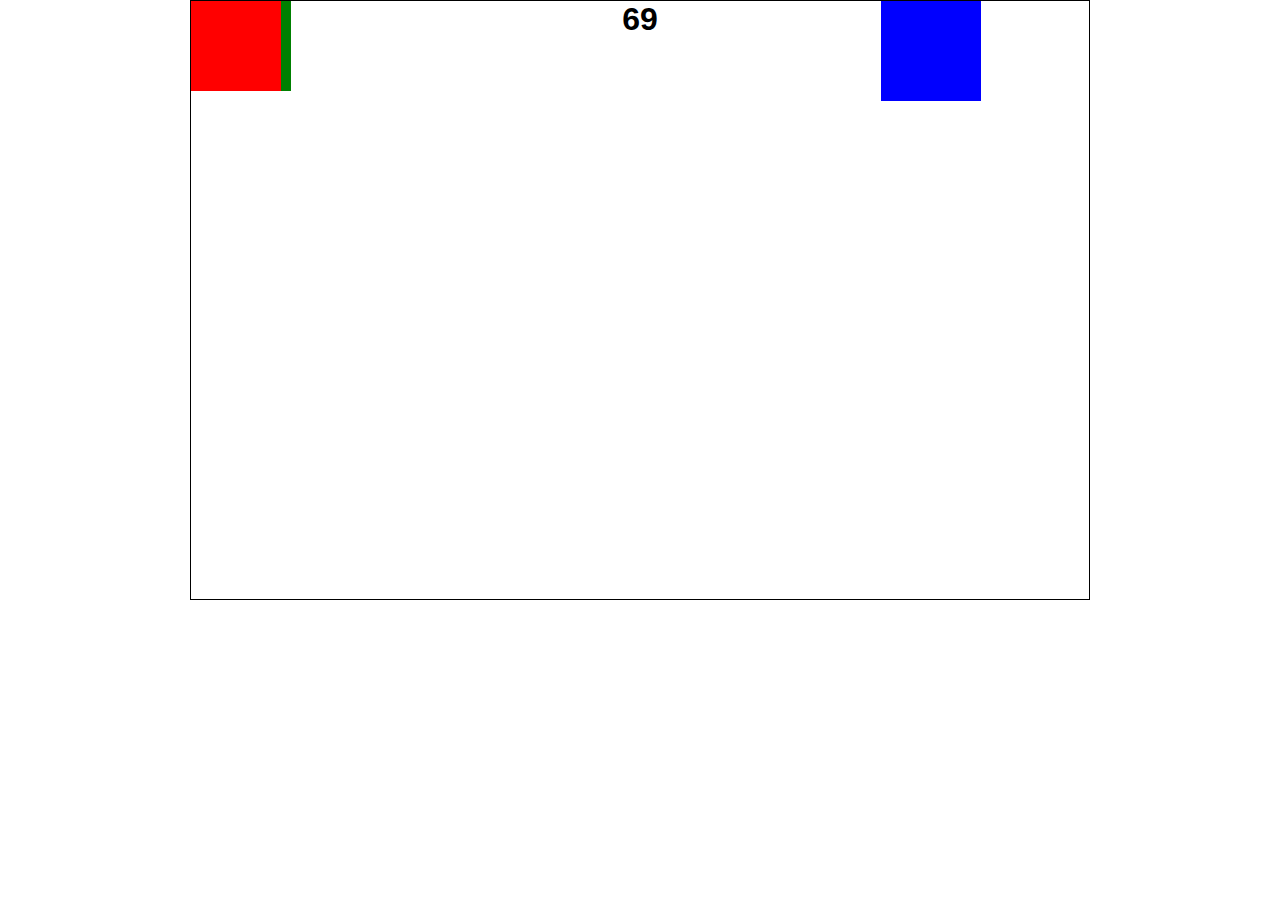
<file: Class Exercise/index.html>
<!DOCTYPE html>
<html>
    <head>
        <meta name="viewport" content="width=device-width, initial-scale=1.0">
        <title>JS Timer</title>
        <script>
            // setInterval(moveBox, 500); //number reps milliseconds
            // function moveBox() {
            //     console.log("hi!");
            // }

            // setInterval(function() {
            //     console.log("running without function name")
            // }, 1000);

            // var timer = setInterval(function() {
            //     console.log("using timer var");
            // }, 1000);

            // clearInterval(timer);

            // var secCount = 0;
            // var minCount = 0;
            // var hourCount = 0; // use this to create a timer


            
            var score = 0;
            var box1X = 0;
            var box2Y = 0;
            var box3XY = 0;
            setTimeout(countDown, 5000);
            function countDown() {
                console.log("RUN !!!!");
                clearInterval(boxInterval);
                
            }

            setTimeout(countDown2, 10000);
            function countDown2() {
                setInterval(counting, 10);
            }

            //Increases scores and moves the box to the right
            var boxInterval = setInterval(counting, 10);
            function counting() {
                var scoreText = document.querySelector('h1');
                score += 1;
                scoreText.innerHTML = score;

                box1X += 10;
                document.getElementById('box1').style.left = box1X + 'px';

                box2Y += 10;
                document.getElementById('box2').style.top = box2Y + 'px';

                box3XY += 10;
                document.getElementById('box3').style.left = box3XY + 'px';
                document.getElementById('box3').style.top = box3XY + 'px';

                if (box1X == 900) {
                    box1X = -100;
                } 

                if (box2Y == 600) {
                    box2Y = -100;
                }

                if (box3XY == 600) {
                    box3XY = -100;
                }
            }
        </script>

        <link rel="stylesheet" href="styles.css">
    </head>
    <body>
        <div id="container">
            <h1>0</h1>
            <div id="box1"></div>
            <div id="box2"></div>
            <div id="box3"></div>
        </div>
    </body>
</html>
</file>
<file: Class Exercise/styles.css>
* { margin: 0; padding: 0; box-sizing: border-box;}

html, body {
    width: 100%;
    height: 100%;
    font-family: sans-serif;
}

#container {
    width: 900px;
    height: 600px;
    border: 1px solid black;
    margin: 0 auto;
    text-align: center;

    position: relative;
    overflow: hidden;
}

#box1, #box2, #box3 {
    width: 100px;
    height: 100px;
    position: absolute; /*Parent needs to be set to position relative*/
    left: 0;
    top: 0;
}

#box1 {
    background-color: blue;
}

#box2 {
    background-color: green;
}

#box3 {
    background-color: red;
}
</file>
